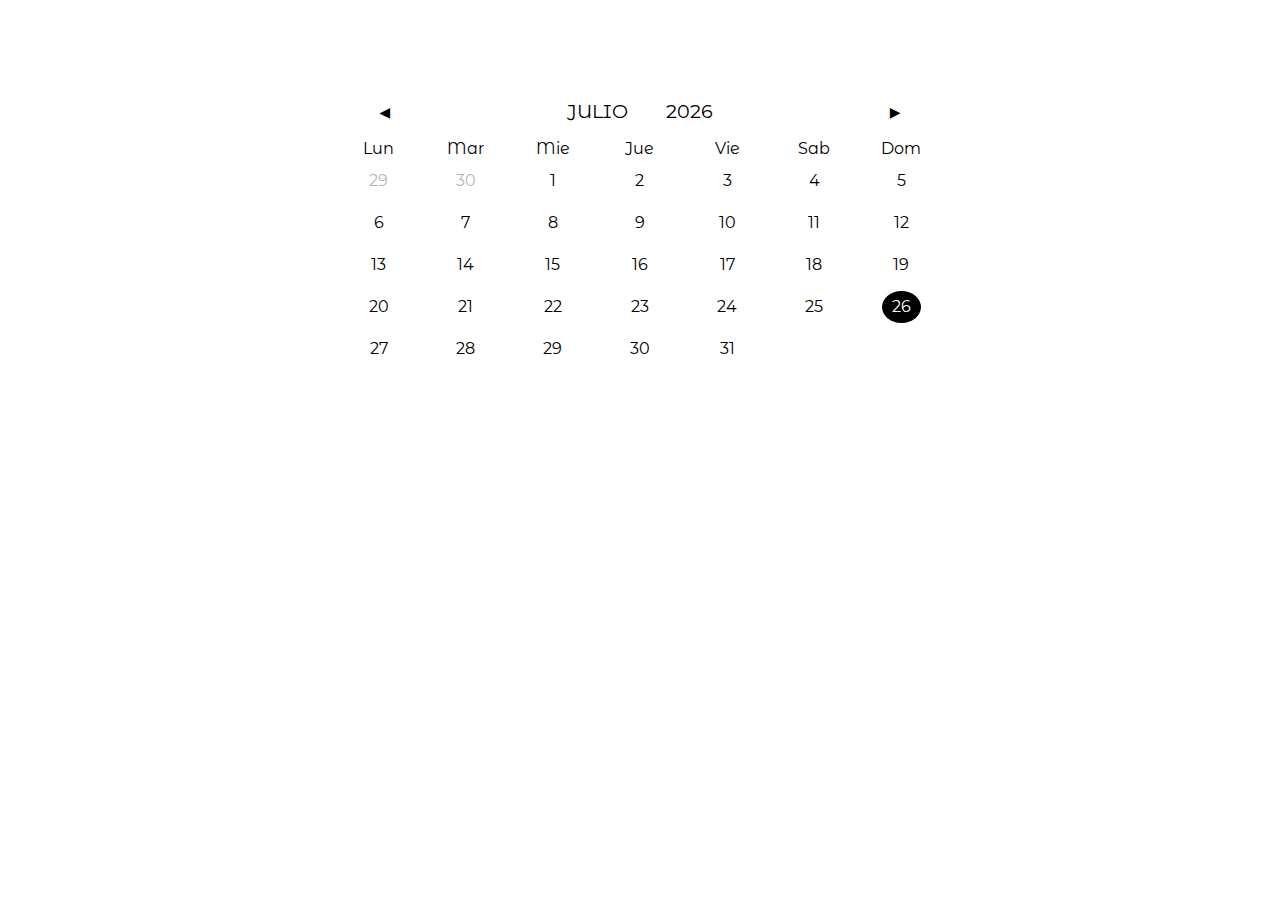
<file: App lista de tareas/index2.html>
<!doctype html>
<html lang="es">
<head>
    <meta charset="UTF-8">
    <meta name="viewport"
          content="width=device-width, user-scalable=no, initial-scale=1.0, maximum-scale=1.0, minimum-scale=1.0">
    <meta http-equiv="X-UA-Compatible" content="ie=edge">
    <link rel="stylesheet" href="css/styles.css">

    <title>Calendario</title>
</head>
<body>
<header>
    <nav class="menu">
        <a class="volver" href="index.html">Inicio</a>
    </nav>
</header>
<h1 class="title">Calendario, Septiembre 2022</h1>

<div class="calendar">
    <div class="calendar__info">
        <div class="calendar__prev" id="prev-month">&#9664;</div>
        <div class="calendar__month" id="month"></div>
        <div class="calendar__year" id="year"></div>
        <div class="calendar__next" id="next-month">&#9654;</div>
    </div>

    <div class="calendar__week">
        <div class="calendar__day calendar__item">Lun</div>
        <div class="calendar__day calendar__item">Mar</div>
        <div class="calendar__day calendar__item">Mie</div>
        <div class="calendar__day calendar__item">Jue</div>
        <div class="calendar__day calendar__item">Vie</div>
        <div class="calendar__day calendar__item">Sab</div>
        <div class="calendar__day calendar__item">Dom</div>
    </div>

    <div class="calendar__dates" id="dates"></div>
</div>

<script src="js/scripts.js"></script>
</body>
</html>
</file>
<file: App lista de tareas/css/styles.css>
@import url('https://fonts.googleapis.com/css?family=Montserrat|Montserrat+Alternates|Poppins&display=swap');

* {
  -webkit-box-sizing: border-box;
  box-sizing: border-box; 
}

body {
      background: url(file:///C:/Users/Marienela/Documents/App%20lista%20de%20tareas/img/atardecer-en-el-oceano_5120x2880_xtrafondos.com.jpg);
      background-size: 100vw 100vh;
      background-image: no repeat;
      font-family: Montserrat Alternates;
}
nav .volver {
   text-decoration: none;
    color: #fff;
    font-size: 30px;
    margin-left: 30px;
    position: absolute;
    cursor: pointer;

}
.title {
  text-align: center;
  color: #fff; }

.calendar {
  background: #ffff;
  width: 80%;
  max-width: 600px;
  margin: 1em auto;
  padding: .5em 0;
  border-radius: 10px;
  height:350px;
}

  .calendar__info {
    display: -webkit-box;
    display: -ms-flexbox;
    display: flex;
    -webkit-box-align: center;
    -ms-flex-align: center;
    align-items: center;
    padding: 0 2em;
    font-size: 1.2em;
    text-transform: uppercase; 
  }

  .calendar__prev, .calendar__next {
    color: #000;
    cursor: pointer;
    font-size: 1.3em; 
  }

  .calendar__prev {
    margin-right: auto; 
  }

  .calendar__next {
    margin-left: auto; 
  }

  .calendar__week, .calendar__dates {
    display: grid;
    grid-template-columns: repeat(7, 1fr);
    grid-gap: 10px; 
  }

  .calendar__month, .calendar__year {
    padding: .5em 1em; 
  }

  .calendar__item {
    text-align: center;
    line-height: 2; 
  }

  .calendar__today {
    background: #000;
    color: white;
    width: 50%;
    border-radius: 50%;
    margin: auto; 
  }

  .calendar__last-days {
    opacity: .3; 
  }
</file>
